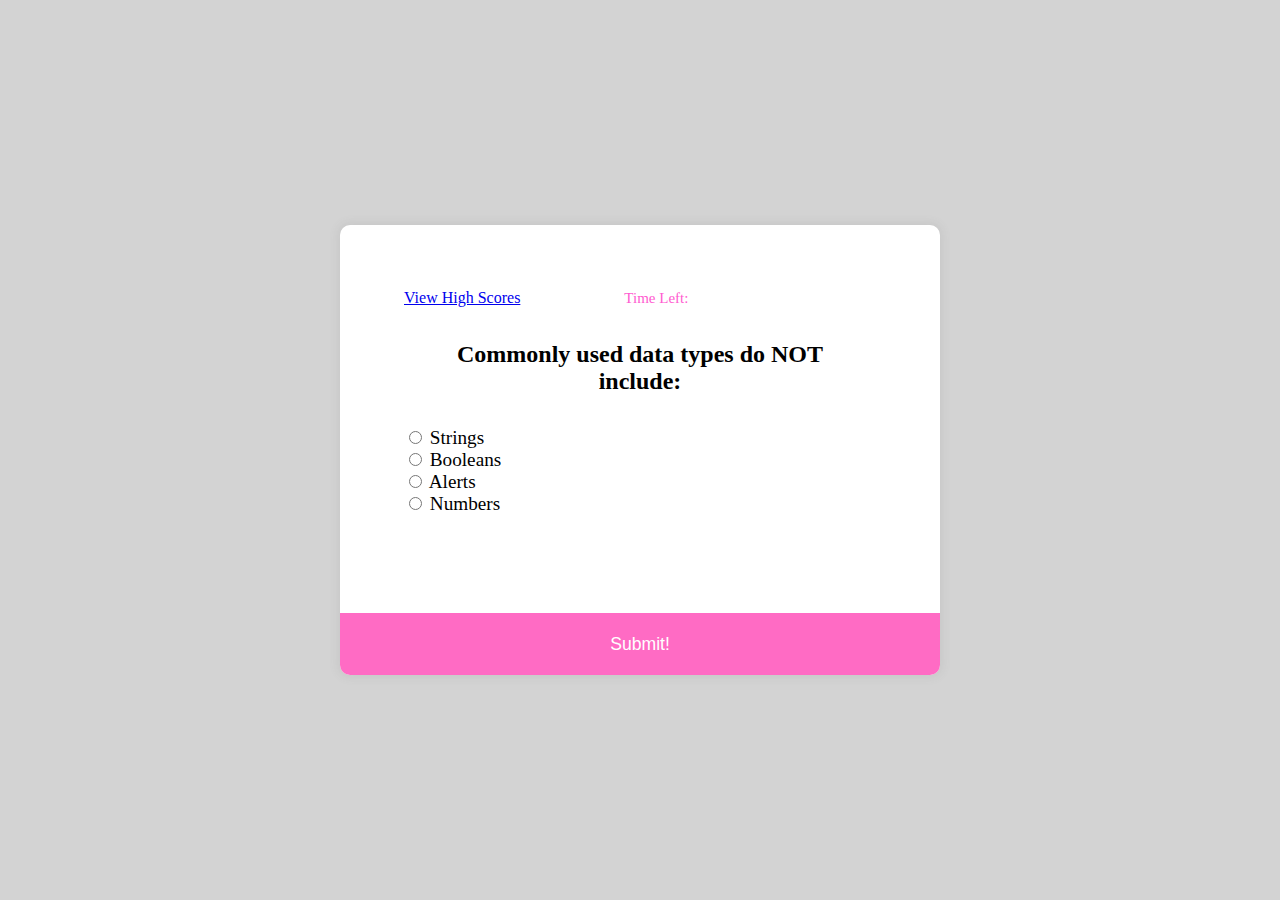
<file: index.html>
<!DOCTYPE html>
<html lang="en">
<head>
    <meta charset="UTF-8">
    <meta http-equiv="X-UA-Compatible" content="IE=edge">
    <!--This makes th doc responsive but scaling the items to screen-->
    <meta name="viewport" content="width=device-width, initial-scale=1.0">
    <!--This is the link to the CSS-->
    <link rel = "stylesheet" href="./assets/css/style.css">

    <!--This is the title of the page-->
    <title>Coding Quiz!</title>

</head>



<body>
    <div class = "quiz-container" id = "quiz">
        <div class="quiz-header">
            <a href = "highscores.html">View High Scores</a>
            <p id = "timer">Time Left:</p>
            <br></br>
            <h2 id = "question"> Question Text</h2>
            <ul>
                <li>
                    <input type="radio" name="answer" id="a" class="answer">
                    <label for="a" id="a_text">Answer</label>
                </li>

                <li>
                    <input type="radio" name="answer" id="b" class="answer">
                    <label for="b" id="b_text">Answer</label>
                </li>

                <li>
                    <input type="radio" name="answer" id="c" class="answer">
                    <label for="c" id="c_text">Answer</label>
                </li>

                <li>
                    <input type="radio" name="answer" id="d" class="answer">
                    <label for="d" id="d_text">Answer</label>
                </li>

            </ul>
        </div>
        <div>
            <p id = "display-correct"></p>
        </div>
        <button id="submit">Submit!</button>
    </div>

<!--Link to JAVA-->
<script src="./assets/js/questions.js"></script>


</body>

</html>
</file>
<file: assets/css/style.css>
*{
    box-sizing: border-box;
}

body {
    background-color: rgb(211, 211, 211);
    font-family:Georgia, 'Times New Roman', Times, serif;
    display: flex;
    align-items: center;
    justify-content: center;
    height: 100vh;
    overflow: hidden;
    margin: 0;
}

p {
    background-color: transparent;
    color: rgb(255, 91, 208);
    display: inline;
    font-size: 15px;
    height: 70px;
    width: 100px;
    align-items: right;
    justify-content: right;
    margin: 100px;
}

#display-correct {
    color: rgb(255, 0, 0);
    font-size: 15px;
    font-weight: bold;
    font-family:'Lucida Sans', 'Lucida Sans Regular', 'Lucida Grande', 'Lucida Sans Unicode', Geneva, Verdana, sans-serif;
}

.quiz-container {
    background-color: white;
    border-radius: 10px;
    box-shadow: 0 0 10px 2px rgba(100,100,100, 0.1);
    width: 600px;
    overflow: hidden;
}

.quiz-header {
    padding: 4rem;
}

h1 {
    padding: 1 rem;
    text-align: center;
    margin: 0;
}

h2 {
    padding: 1rem;
    text-align: center;
    margin: 0;
}

ul {
    list-style-type: none;
    padding: 0;
}

ul li {
    font-size: 1.2rem;
    margin: 1 rem 0;
}

ul li label {
    cursor: pointer;
}

button {
    background-color: rgb(255, 107, 196);
    color: rgb(255, 255, 255);
    border: none;
    position: relatve;
    display: inline-block;
    width: 100%;
    cursor: pointer;
    font-size: 1.1rem;
    font-family:'Segoe UI', Tahoma, Geneva, Verdana, sans-serif;
    padding: 1.3rem;
}

button:hover {
    background-color: rgb(255, 185, 227);
}

button:focus {
    outline: none;
    background-color: rgb(255, 185, 227);
}

form {
    display: flex;
    align-items: flex-end;
    flex-wrap: wrap;
  }
  
  form input {
    outline: none;
    border: none;
    padding: 10px;
    width: 100%;
    font-size: 2.2rem;
    border: 2px solid var(--grey);
    border-radius: 12px;
  }
  
  form .form-group {
    margin: 0;
    flex: 1;
  }

  input::placeholder {
    font-weight: bold;
    font-size: 15px;
    color: rgb(58, 58, 58);
    font-family:Arial, Helvetica, sans-serif;
    text-align: center;
  }
</file>
